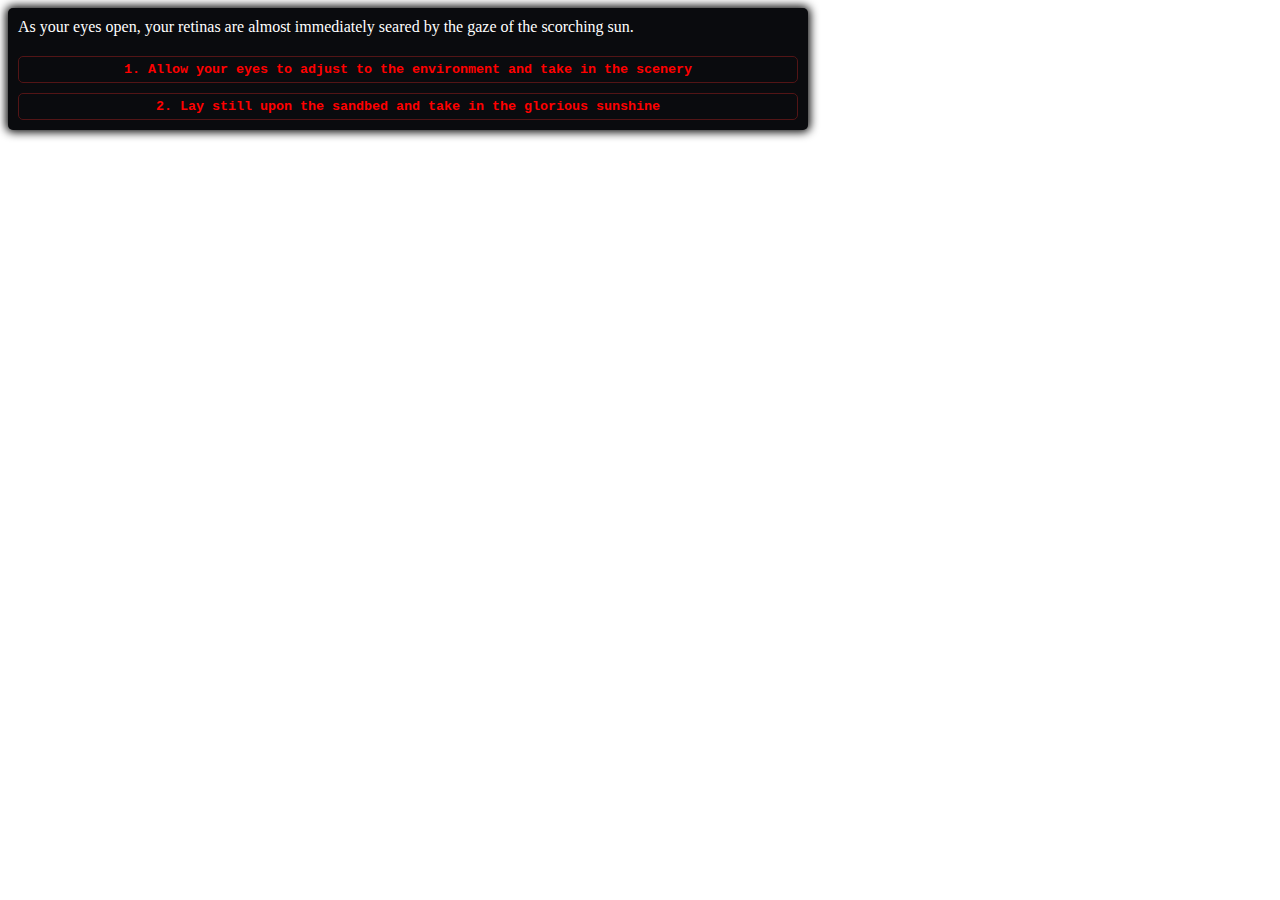
<file: layer4/layer4.html>
<!DOCTYPE html>
<html lang="en">
<head>
  <title>Layer IV</title>
  <meta charset="UTF-8">
  <meta name="viewport" content="width=device-width, initial-scale=1.0">
  <meta http-equiv="X-UA-Compatible" content="ie=edge">
  <link href="../layer4\css\layer4.css" rel="stylesheet">
  <script defer src="../layer4\js\layer4.js"></script>
</head>
<body>
  <div class="container">
    <div id="text-four">Text</div>
    <div id="option-buttons" class="btn-grid">
      <button class="btn">Option 1</button>
      <button class="btn">Option 2</button>
      <button class="btn">Option 3</button>
      <button class="btn">Option 4</button>
    </div>
  </div>
</body>
</html>
</file>
